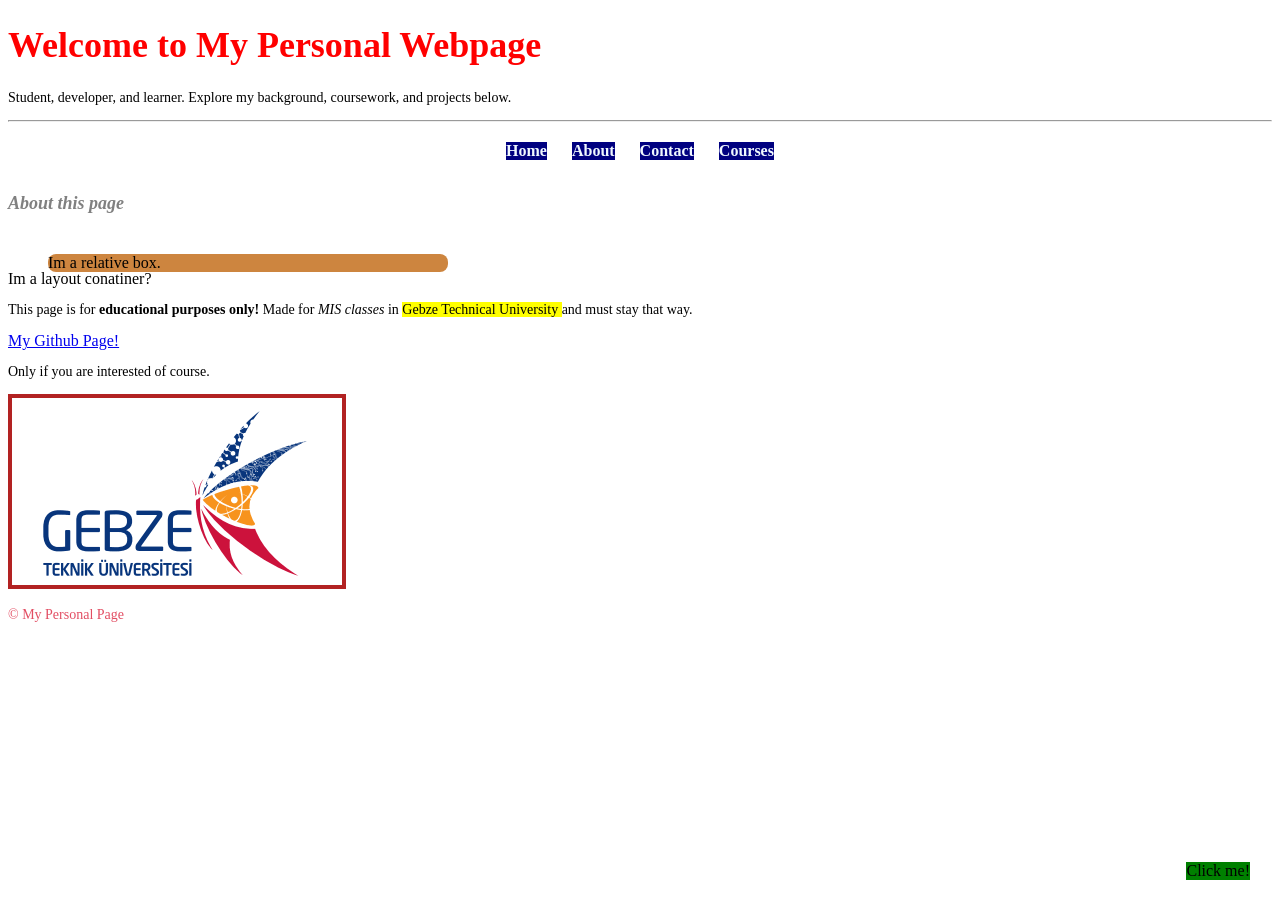
<file: index.html>
<!DOCTYPE html>
<html>

    <head>

        <meta charset="UTF-8">
        <link rel="stylesheet" href="style.css">
        <meta name="viewport" content="width=device-width, initial-scale=1.0">
        <script src="lab.js"></script>

    </head>

    <body>
        
        <header>
            <h1 style="color: red; font-size: 36px;">Welcome to My Personal Webpage</h1>
            <p>Student, developer, and learner. Explore my background, coursework, and projects below.</p>
            <hr>
        </header>


        <nav class="flex-nav">

            <a href="index.html"> Home </a>
            <a href="about.html"> About </a>
            <a href="contact.html"> Contact </a>
            <a href="courses.html"> Courses </a>

        </nav>

            <style>
                h2 {
                    font-style: italic;
                    line-height: 1.8;
                }
            </style>

        <main>
            <section>

            <h2> About this page </h2>

            <div class="relative-pos">
                Im a relative box.
            </div>

            <br>

            <div class="layout-container">
                Im a layout conatiner?
            </div>
                

            <p> This page is for <strong> educational purposes only!</strong> Made for <i> MIS classes </i> in <mark> Gebze Technical University </mark> and must stay that way.</p>

            <a href="https://github.com/mesad52/mis201web" target="_blank"> My Github Page!</a> <p> Only if you are interested of course. </p>

            </section>

            <img src="images/school_logo.png" alt="Just a photo">
        </main>

        <div class="fixed-pos">
            Click me!
        </div>

    </body>
    
    <footer>
        <p>&copy; My Personal Page </p>
    </footer>
</html>
</file>
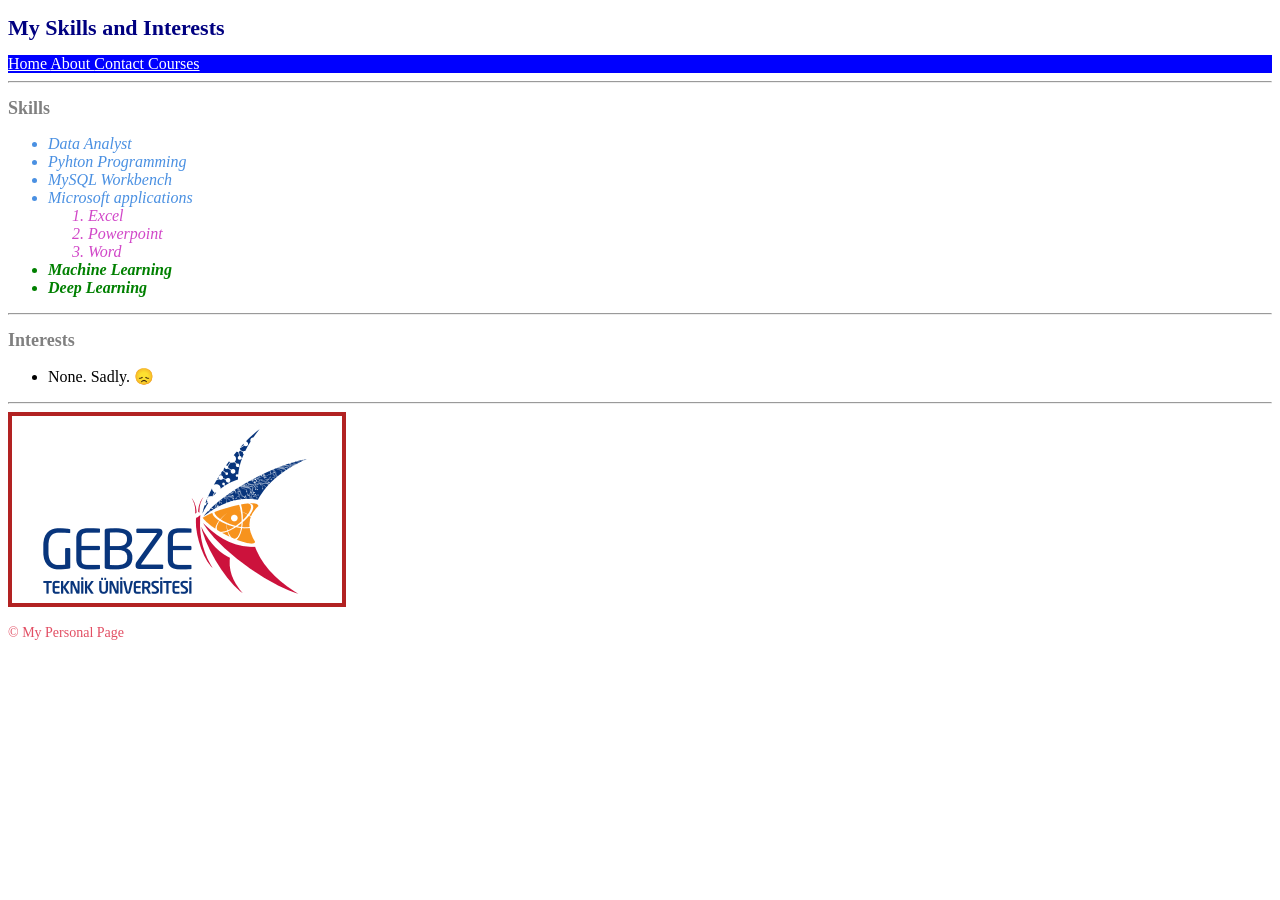
<file: about.html>
<!DOCTYPE html>
<html>

    <head>

        <meta charset="UTF-8">
        <title> My Personal Webpage </title>
        <link rel="icon" type="image/x-icon" href="cool_image.ico">
        <link rel="stylesheet" href="style.css">
        <meta name="viewport" content="width=device-width, initial-scale=1.0">
        <script src="labor.js"></script>

    </head>

    <body>

        <header>
            
            <h1 id="about-title"> My Skills and Interests  </h1>

        </header>

        <nav class="class1">

            <a href="index.html" class="class1"> Home </a>
            <a href="about.html" class="class1"> About </a>
            <a href="contact.html" class="class1"> Contact </a>
            <a href="courses.html" class="class1"> Courses </a>

        </nav>

        <main>

            <hr>
            <h2>Skills</h2>
                <ul id="id2">
                    <li>Data Analyst</li>
                    <li>Pyhton Programming</li>
                    <li>MySQL Workbench</li>
                    <li>Microsoft applications
                        <ol id="id1">
                            <li>Excel</li>
                            <li>Powerpoint</li>
                            <li>Word</li>
                        </ol>
                    </li>

                    <li style="color: green; font-weight: bold;">Machine Learning</li>
                    <li style="color: green; font-weight: bold;">Deep Learning</li>
                </ul>
            <hr>
            <h2>Interests</h2>
                <ul>
                    <li> None. Sadly. 😞 </li>
                </ul>


        </main>

        <hr>
        <img src="images/school_logo.png" alt="Logo of Our University">


    </body>

    <footer>
        <p>&copy; My Personal Page </p>
    </footer>
</html>
</file>
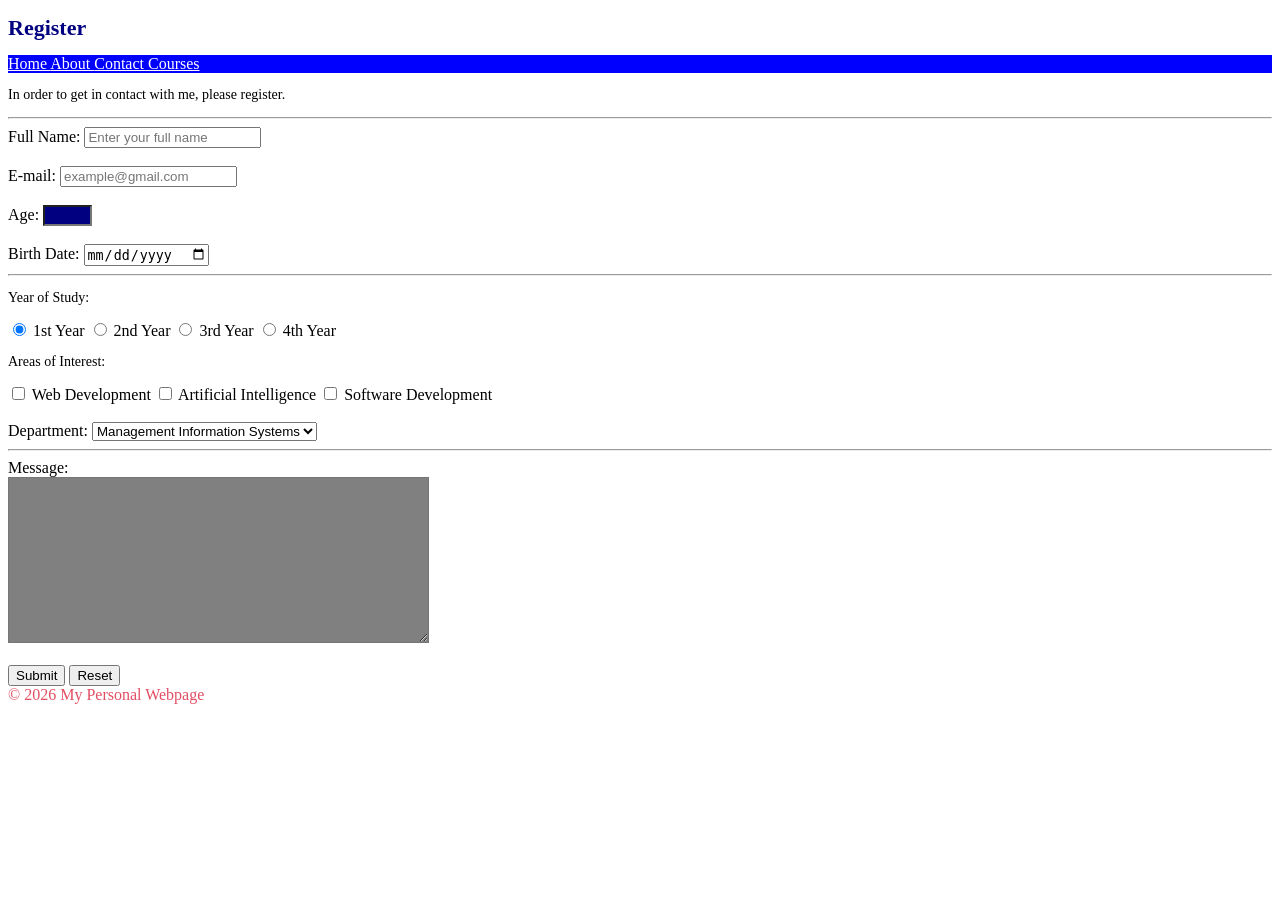
<file: contact.html>
<!DOCTYPE html>
<html>

    <head>

        <meta charset="UTF-8">
        <title> My Personal Webpage </title>
        <link rel="icon" type="image/x-icon" href="cool_image.ico">
        <link rel="stylesheet" href="style.css">
        <meta name="viewport" content="width=device-width, initial-scale=1.0">

    </head>

    <body>

        <header>

            <h1>Register</h1>
            
        </header>

        <nav class="class1">

            <a href="index.html" class="class1"> Home </a>
            <a href="about.html" class="class1"> About </a>
            <a href="contact.html" class="class1"> Contact </a>
            <a href="courses.html" class="class1"> Courses </a>

        </nav>

        <main>
                
                <p>In order to get in contact with me, please register.</p>
                <hr>

            <form>
                <label for="fullname">Full Name:</label>
                <input type="text" id="fullname" name="fullname" placeholder="Enter your full name" min="15" required>
                <br><br>

                <label for="email">E-mail:</label>
                <input type="email" id="email" name="email" placeholder="example@gmail.com" required>
                <br><br>

                <label for="age" > Age: </label>
                <input type="number" id="age" name="age" min="18" max="99" required>
                <br><br>

                <label for="birthdate">Birth Date:</label>
                <input type="date" id="birthdate" name="birthdate" required >
                
                <hr>

                <p>Year of Study:</p>
                <input type="radio" id="year1" name="year" value="1" checked>
                <label for="year1">1st Year</label>
                <input type="radio" id="year2" name="year" value="2">
                <label for="year2">2nd Year</label>
                <input type="radio" id="year3" name="year" value="3">
                <label for="year3">3rd Year</label>
                <input type="radio" id="year4" name="year" value="4">
                <label for="year4">4th Year</label>

                <p>Areas of Interest:</p>
                <input type="checkbox" id="web" name="interest" value="web">
                <label for="web">Web Development</label>
                <input type="checkbox" id="ai" name="interest" value="ai">
                <label for="ai">Artificial Intelligence</label>
                <input type="checkbox" id="sd" name="interest" value="sd">
                <label for="sd">Software Development</label>
                <br><br>

                <label for="department">Department:</label>
                <select id="department" name="department" required>
                    <option value="mis">Management Information Systems</option>
                    <option value="business">Business Administration</option>
                    <option value="economics">Economics</option>
                    <option value="cyber security">Cyber Security</option>
                    <option value="mathematics">Mathematics</option>
                </select>

                <hr>

                <label for="message">Message:</label>
                <br>
                <textarea id="message" name="message" rows="10" cols="50"></textarea>
                <br><br>

                <input type="submit" value="Submit">
                <input type="reset" value="Reset">
            </form>
        </main>
    <footer>
        &copy; 2026 My Personal Webpage</footer>
    </body>

</html>
</file>
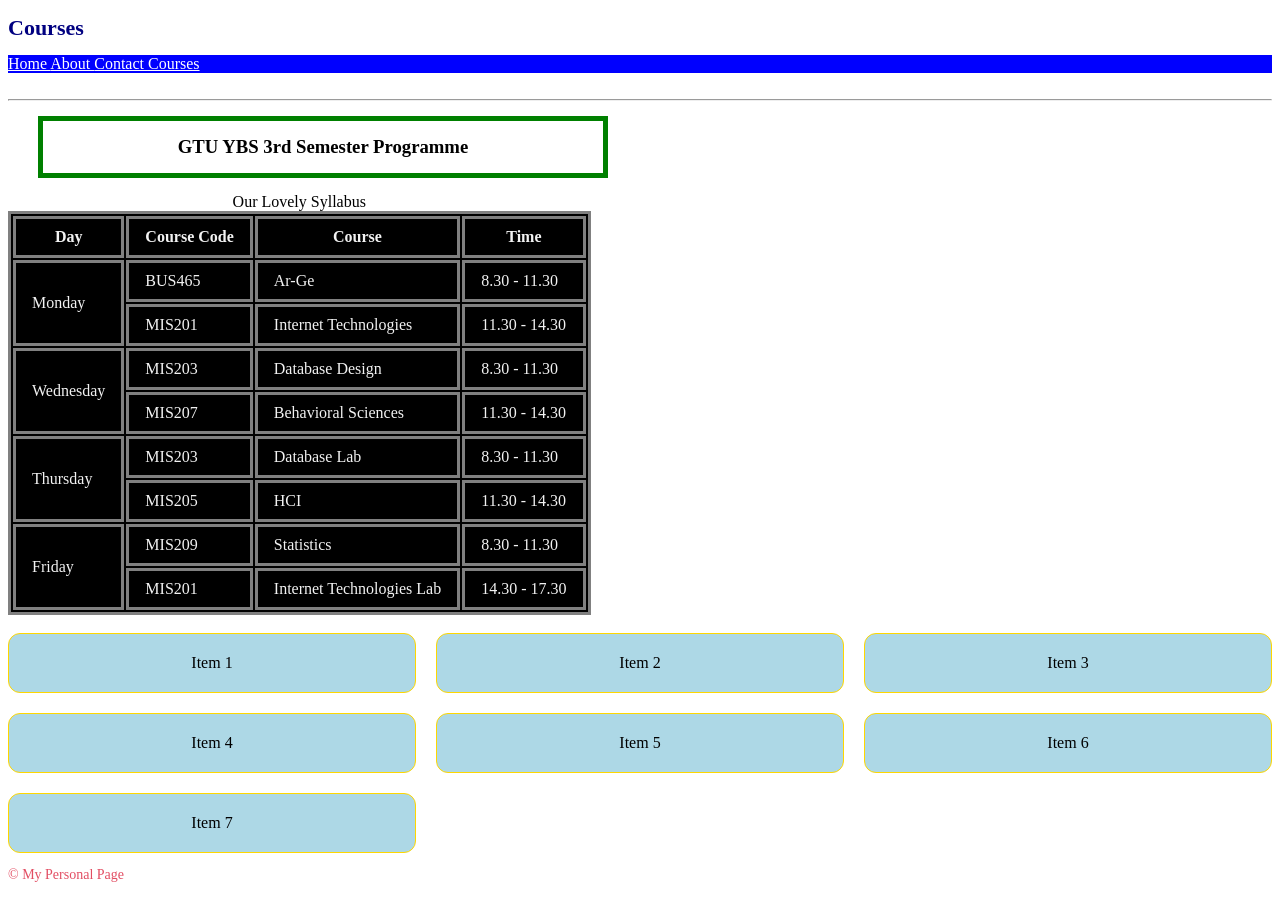
<file: courses.html>
<!DOCTYPE html>
<html>

    <head>

        <meta charset="UTF-8">
        <title> My Personal Webpage </title>
        <link rel="stylesheet" href="style.css">
        <meta name="viewport" content="width=device-width, initial-scale=1.0">
        <script src="smth.js"></script>

    </head>
    <body>

        <header>

            <h1> Courses </h1>

        </header>

        <nav class="class1">

            <a href="index.html" class="class1"> Home </a>
            <a href="about.html" class="class1"> About </a>
            <a href="contact.html" class="class1"> Contact </a>
            <a href="courses.html" class="class1"> Courses </a>

        </nav>

        <br>
        <hr>
        
        <table style="border:solid gray">

            <h3 class="box" style="text-align: center;"> GTU YBS 3rd Semester Programme </h3>

            <caption style="color: black;"> Our Lovely Syllabus </caption>
            
            <tr align="center">
                <th style="border:solid gray"> Day </th>
                <th style="border:solid gray"> Course Code </th>
                <th style="border:solid gray"> Course </th>
                <th style="border:solid gray"> Time </th>
            </tr>
            <tr>
                <td rowspan="2" style="border:solid gray"> Monday </td>
                <td style="border:solid gray"> BUS465 </td>
                <td style="border:solid gray"> Ar-Ge </td>
                <td style="border:solid gray"> 8.30 - 11.30 </td>
            </tr>
            <tr>
                <td style="border:solid gray"> MIS201 </td>
                <td style="border:solid gray"> Internet Technologies </td>
                <td style="border:solid gray"> 11.30 - 14.30 </td>
            </tr>
            <tr>
                <td rowspan="2" style="border:solid gray"> Wednesday </td>
                <td style="border:solid gray"> MIS203 </td>
                <td style="border:solid gray"> Database Design </td>
                <td style="border:solid gray"> 8.30 - 11.30 </td>
            </tr>
            <tr>
                <td style="border:solid gray"> MIS207 </td>
                <td style="border:solid gray"> Behavioral Sciences </td>
                <td style="border:solid gray"> 11.30 - 14.30 </td>
            </tr>
            <tr>
                <td rowspan="2" style="border:solid gray"> Thursday </td>
                <td style="border:solid gray"> MIS203 </td>
                <td style="border:solid gray"> Database Lab </td>
                <td style="border:solid gray"> 8.30 - 11.30 </td>
            </tr>
            <tr>
                <td style="border:solid gray"> MIS205 </td>
                <td style="border:solid gray"> HCI </td>
                <td style="border:solid gray"> 11.30 - 14.30 </td>
            </tr>
            <tr>
                <td rowspan="2" style="border:solid gray"> Friday </td>
                <td style="border:solid gray"> MIS209 </td>
                <td style="border:solid gray"> Statistics </td>
                <td style="border:solid gray"> 8.30 - 11.30 </td>
            </tr>
            <tr>
                <td style="border:solid gray"> MIS201 </td>
                <td style="border:solid gray"> Internet Technologies Lab </td>
                <td style="border:solid gray"> 14.30 - 17.30 </td>
            </tr>
        
        </table>

        <br>

        <div class="grid-container">

            <div class="grid-item">Item 1</div>
            <div class="grid-item">Item 2</div>
            <div class="grid-item">Item 3</div>
            <div class="grid-item">Item 4</div>
            <div class="grid-item">Item 5</div>
            <div class="grid-item">Item 6</div>
            <div class="grid-item">Item 7</div>

        </div>
    </body>

    <footer>
        <p>&copy; My Personal Page </p>
    </footer>

    
</html>
</file>
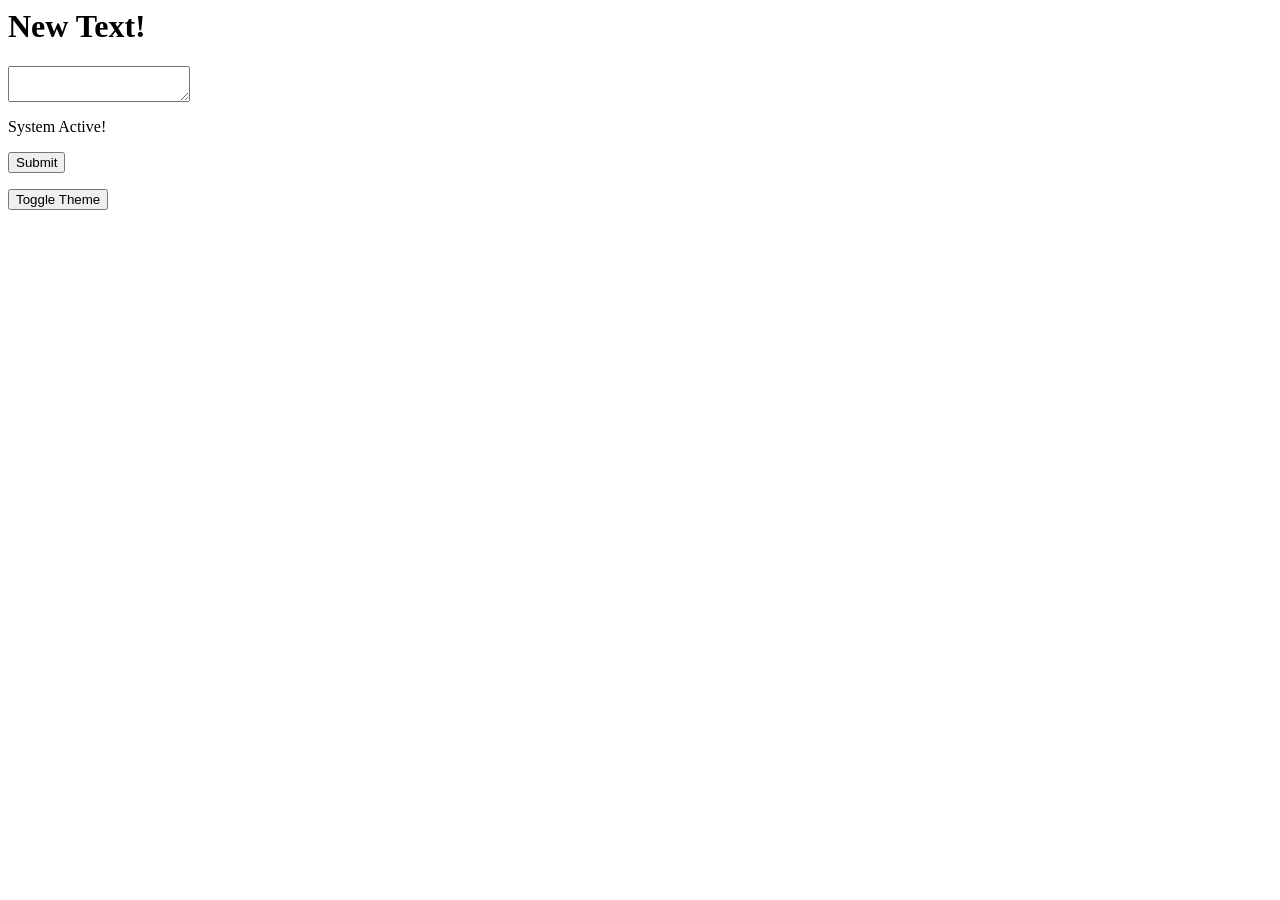
<file: monday.html>
<html lang="en">
<head>
  <meta charset="UTF-8">
  <title>My Portfolio</title>
  <link rel="stylesheet" href="lab.css">
</head>
<body>
  <main>
    <h1 id="about-title">About Me</h1>
  </main>

  <form id="login-form">

    <textarea id="username"></textarea>

    <p id="form-feedback" style="font-weight: bold;"> </p>

    <p id="status-text" class="normal"> System Waiting... </p>

    <button type="submit">Submit</button>
    </form>

  <button id="dark-mode-btn">Toggle Theme</button>

  <script src="labor.js"></script>
</body>
</html>
</file>
<file: style.css>
.class1 {
    color:  white;
    background-color: blue;
}

p {
    font-size: 14px;
    font-family: 'Segoe UI';
}

table {
    background-color: black;
    color: #f2f2f2;
}

footer {
    color: #e24e63;
}

th, td {
  padding: 9px 16px;
}

img {
    border: solid 4px firebrick;
}

#id1 {
    font-style: italic;
    color: #d147c8;
}

#id2 {
    font-style: oblique;
    color: #4A90E2;
}

#age {
    background-color: navy;
    color: white;
    font-weight: bold;
    font-size: 20;
}

h1 {
    font-size: 22px;
    text-align: left;
    color: navy;
    font-family: 'Segoe UI';
}

h2 {
    font-size: 18px;
    color: gray;
}

#message {
    background-color: gray;
    font-family: 'Segoe UI';
}

.box {
    border: 5px solid green;
    width: 500px;
    padding: 15px 30px;
    margin: 15px 30px;
    
}

.box-block{
    display: block;
    background-color: #dd2cd1;
    border: 2px solid red;
    padding: 15px;
    margin-bottom: 10px;
}

.text-inline{
    border: 2px dashed lime;
}

.inline-block {
    padding: 5px;
    margin-top: 10px;
}

.hidden {
    display: none;
}

.layout-conatiner{
    max-width: 1000px;
    margin: 0 auto;
    width: 85%;
    flex-wrap: wrap;
}

.relative-pos {
    position: relative;
    top: 20px;
    left: 40px;
    background-color: peru;
    width: 400px;
    border-radius: 8px;
    border: 2px orange;
}

.fixed-pos {
    position: fixed;
    bottom: 20px;
    right: 30px;
    background-color: green;
}

.flex-nav {
    display: flex;
    flex-direction: row;
    justify-content: center;
    gap: 25px;
    color: lightgoldenrodyellow;
    padding: 12px;
}

.flex-nav a{
    background-color: navy;
    color: aliceblue;
    text-decoration: none;
    font-weight: bold;
}

.flex-nav  a:hover{
    color: goldenrod;
}

.grid-container {
    
    display: grid;
    grid-template-columns: repeat(3, 1fr);
    gap: 20px;
}
.grid-item {
    background-color: lightblue;
    padding: 20px;
    text-align: center;
    border: 1px solid gold;
    border-radius: 12px;
}
.featured {
    grid-column: span 1;
}

@media (max-width: 768px) {
    .grid-container {
        grid-template-columns: 1fr;
    }
}
</file>
<file: lab.css>
.dark-theme {
  background-color: #1a1a1a;
  color: white;
}
</file>
